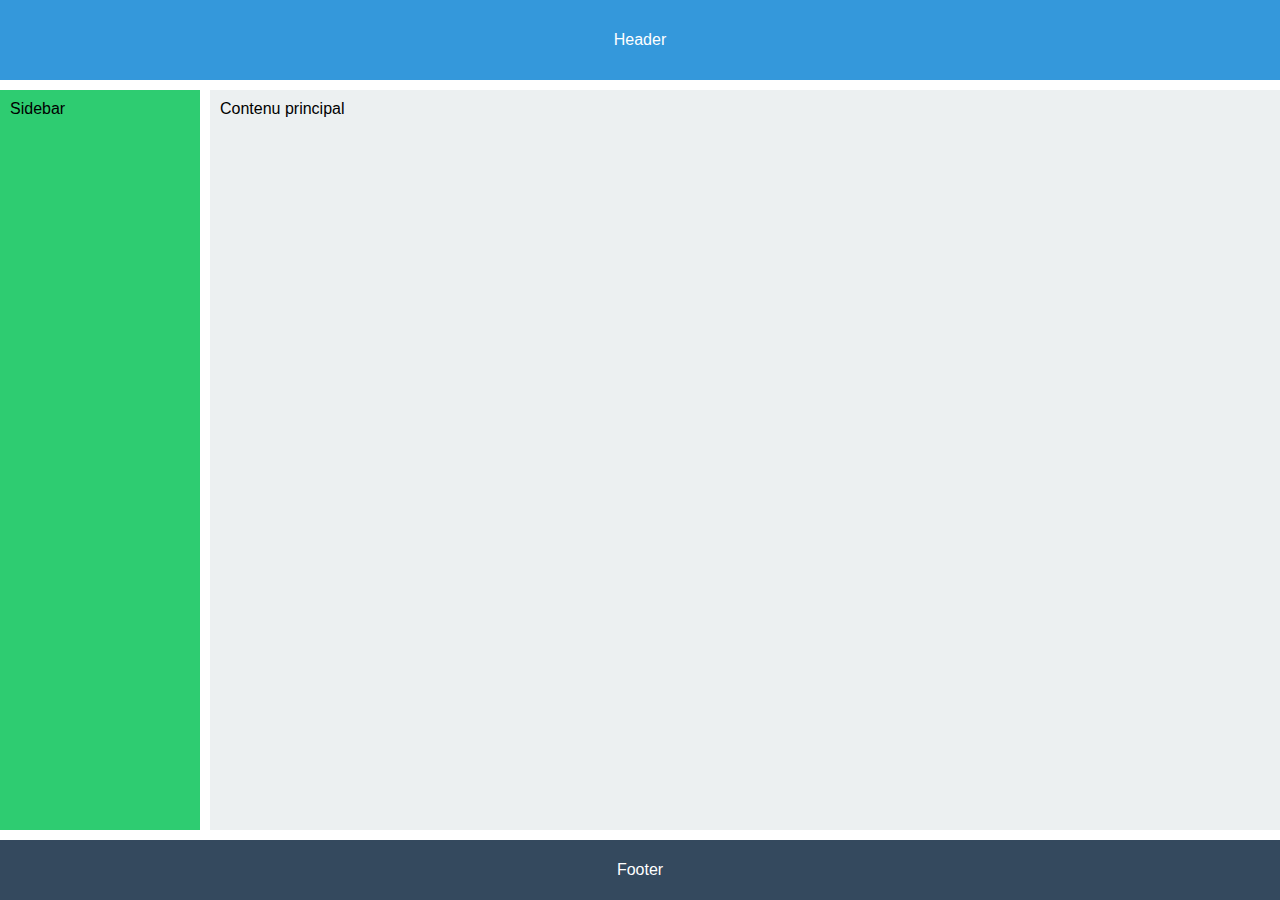
<file: grid/index.html>
<!DOCTYPE html>
<html lang="fr">
  <head>
    <meta charset="UTF-8">
    <meta name="viewport" content="width=device-width, initial-scale=1.0">
    <title>Exemple Grid Layout</title>
    <link rel="stylesheet" href="style.css">
  </head>
  <body>
    <div class="container">
      <header class="header">Header</header>
      <aside class="sidebar">Sidebar</aside>
      <main class="content">Contenu principal</main>
      <footer class="footer">Footer</footer>
    </div>
  </body>
</html>
</file>
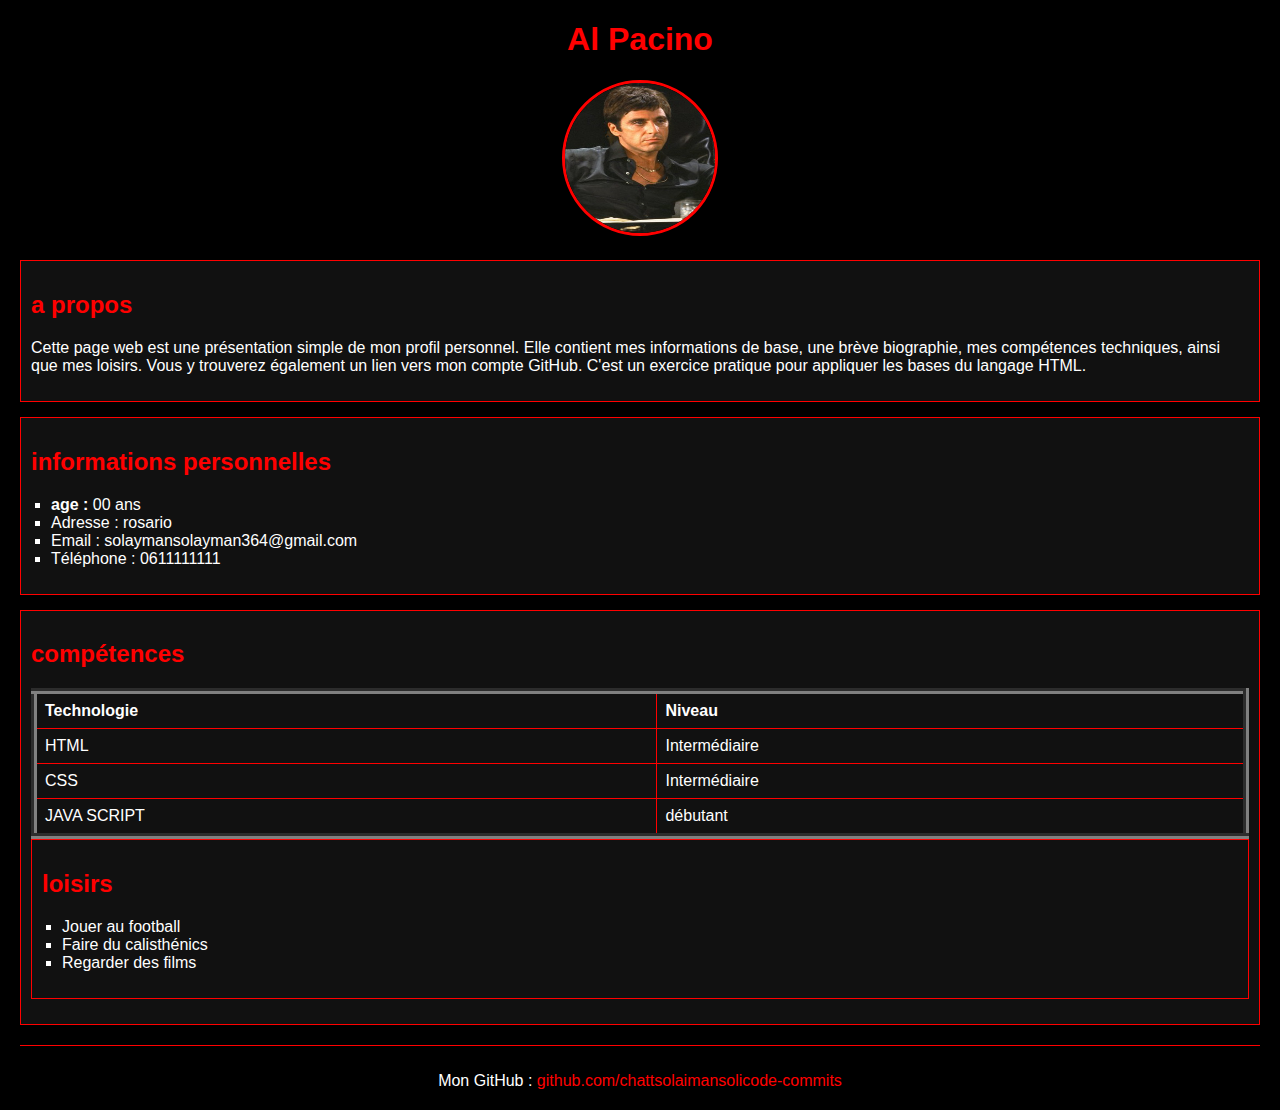
<file: prototype/index.html>
<!DOCTYPE html>
<html lang="en">
<head>
    <meta charset="UTF-8">
    <meta name="viewport" content="width=device-width, initial-scale=1.0">
    <title> mon profile </title>
    <link rel="stylesheet" href="style.css">
    

</head>
<body>
      <!-- En-tête -->
  <header>
    <h1> Al Pacino </h1>
    <img src="assets/scarface-de-palma-photo.jpg" alt="the legend">
  </header>
<main>
            <!-- À propos -->

    <section>
        <h2> a propos </h2>
        <p>
            Cette page web est une présentation simple de mon profil personnel. 
            Elle contient mes informations de base, une brève biographie, mes compétences techniques, ainsi que mes loisirs. 
            Vous y trouverez également un lien vers mon compte GitHub. 
            C'est un exercice pratique pour appliquer les bases du langage HTML.
            </p>
        

    </section>
     
            <!-- Informations personnelles -->


    <section>
        <h2> informations personnelles</h2>
        <ul>
            <li> <strong>age :</strong> 00 ans</li>
            <li> Adresse : rosario</li>
            <li> Email : solaymansolayman364@gmail.com</li>
            <li> Téléphone : 0611111111</li>
        </ul>

    </section>
            <!-- Compétences -->

    <section>
        <h2> compétences</h2>
        <table border="6">
        <tr>
            <th> Technologie</th>
            <th> Niveau </th>

        </tr>
        <tr >
            <td> HTML </td>
            <td> Intermédiaire </td>
        </tr>
        <tr>
            <td> CSS </td>
            <td> Intermédiaire </td>
        </tr>
        <tr>
            <td> JAVA SCRIPT </td>
            <td> débutant </td>
        </tr>


        </table>
        <section>
            <h2> loisirs  </h2>
            <ul>
                <li> Jouer au football </li>
                <li> Faire du calisthénics</li>
                <li> Regarder des films </li>
            </ul>




        </section>

    </section>
</main>
<footer>
    <p> Mon GitHub : <a href="https://github.com/chattsolaimansolicode-commits/HTML-foundamentaux" target="_blank">github.com/chattsolaimansolicode-commits</a> </p>
   

</footer>
    
</body>
</html>
</file>
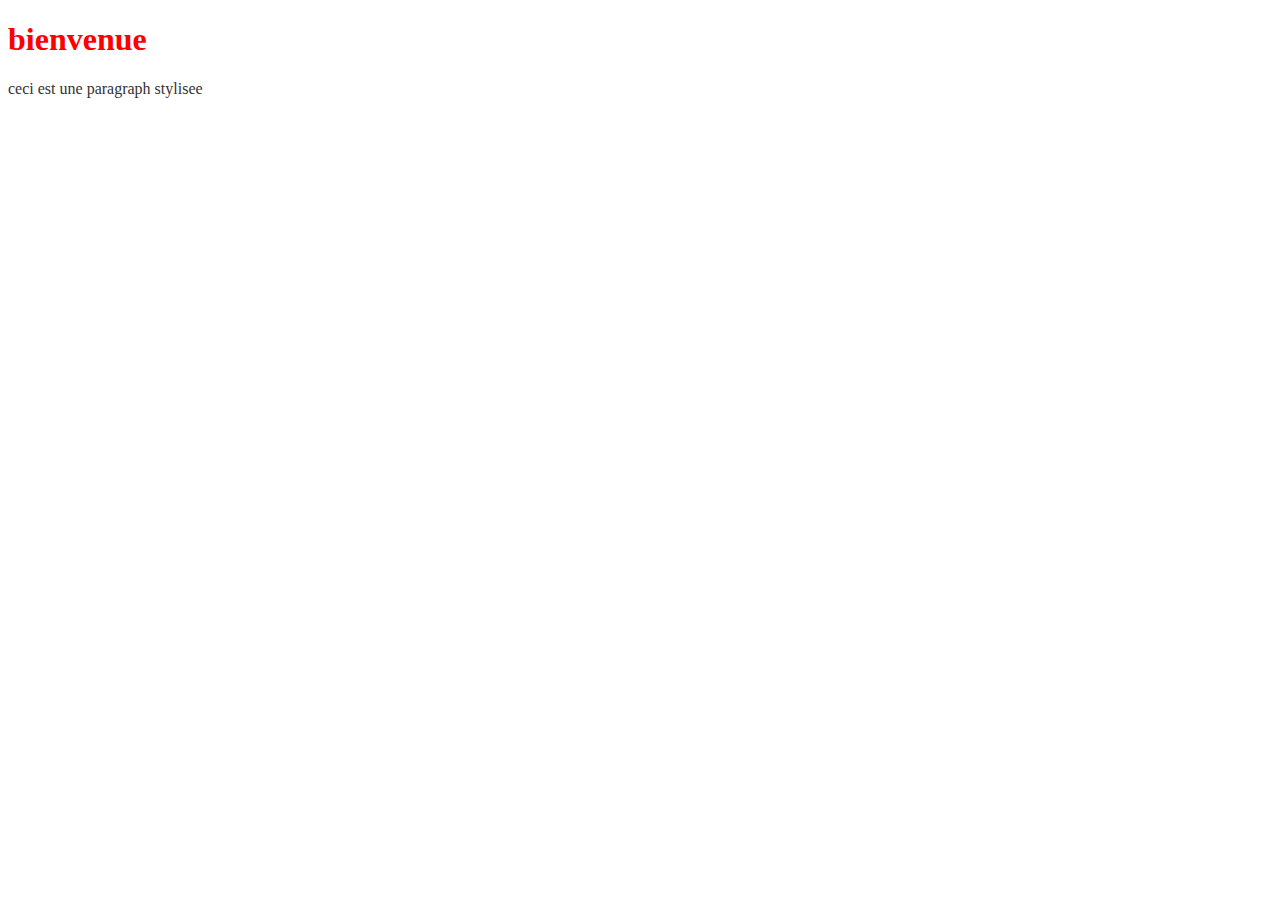
<file: Sélecteurs, cascade, unités/index.html>
<!DOCTYPE html>
<html lang="en">
<head>
    <meta charset="UTF-8">
    <meta name="viewport" content="width=device-width, initial-scale=1.0">
    <title> test css</title>
    <link rel="stylesheet" href="style.css">
</head>
<body>
    <h1 class="df"> bienvenue </h1>
    <p id="pr"> ceci est une paragraph stylisee</p>
    
</body>
</html>
</file>
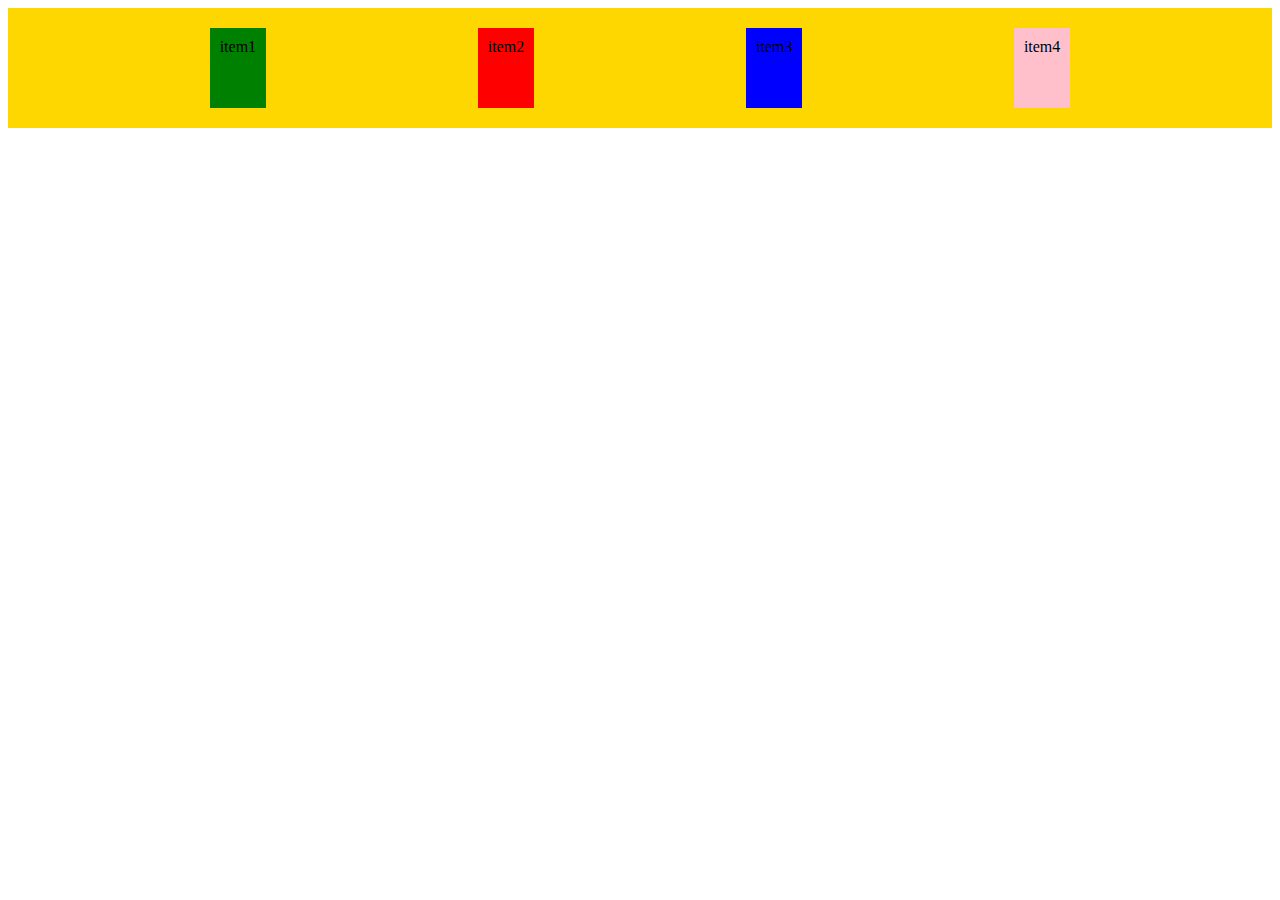
<file: test/index.html>
<!DOCTYPE html>
<html lang="en">
<head>
    <meta charset="UTF-8">
    <meta name="viewport" content="width=device-width, initial-scale=1.0">
    <title>Document</title>
    <link rel="stylesheet" href="style.css">
</head>
<body >
    <div class="parent">
        <div class="item1">item1</div>
        <div class="item2">item2</div>
        <div class="item3">item3</div>
        <div class="item4">item4</div>
    </div>
    
    
</body>
</html>
</file>
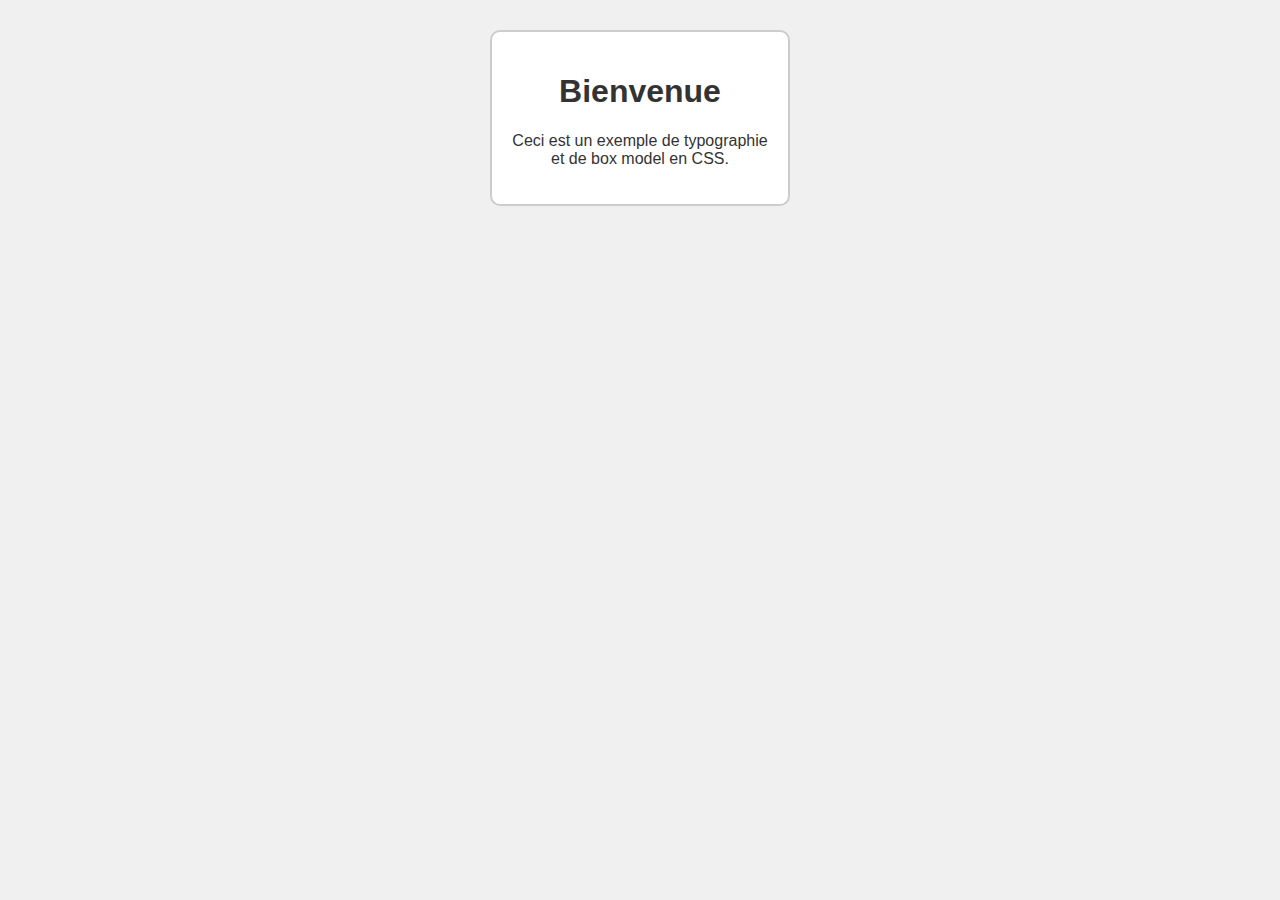
<file: Typographie, couleurs, bordures, modèle de boîte/index.html>
<!DOCTYPE html>
<html lang="en">
<head>
  <meta charset="UTF-8">
  <meta name="viewport" content="width=device-width, initial-scale=1.0">
  <title>Typographie et Box model</title>
  <link rel="stylesheet" href="style.css">
</head>
<body>
  <div class="container">
  <h1>Bienvenue</h1>
  <p>Ceci est un exemple de typographie et de box model en CSS.</p>
  </div>
  
</body>
</html>
</file>
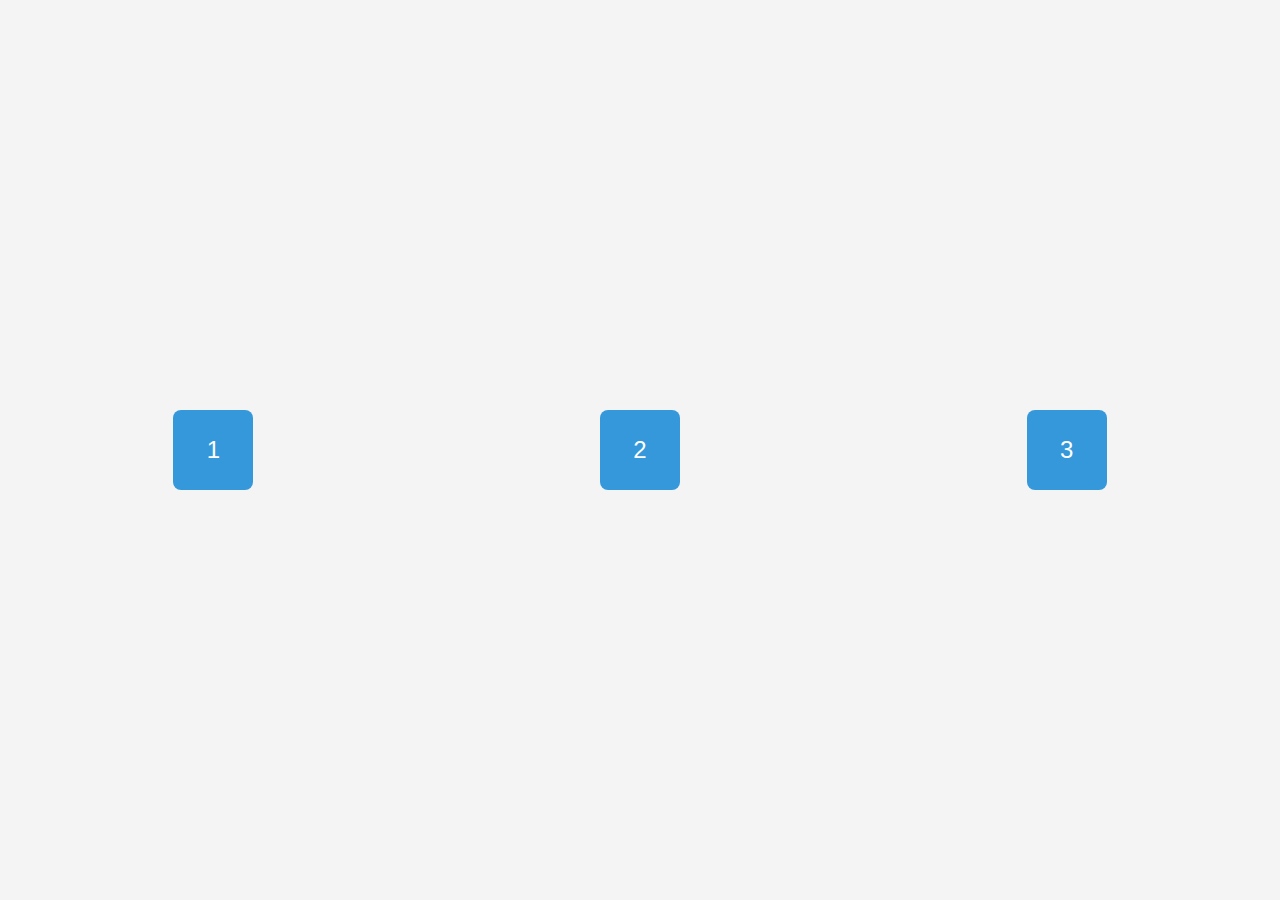
<file: flex box/tuto/index.html>
<!DOCTYPE html>
<html lang="fr">
  <head>
    <meta charset="UTF-8">
    <meta name="viewport" content="width=device-width, initial-scale=1.0">
    <title>Exemple Flexbox</title>
    <link rel="stylesheet" href="style.css">
  </head>
  <body>
    <div class="container">
      <div class="box">1</div>
      <div class="box">2</div>
      <div class="box">3</div>
    </div>
  </body>
</html>
</file>
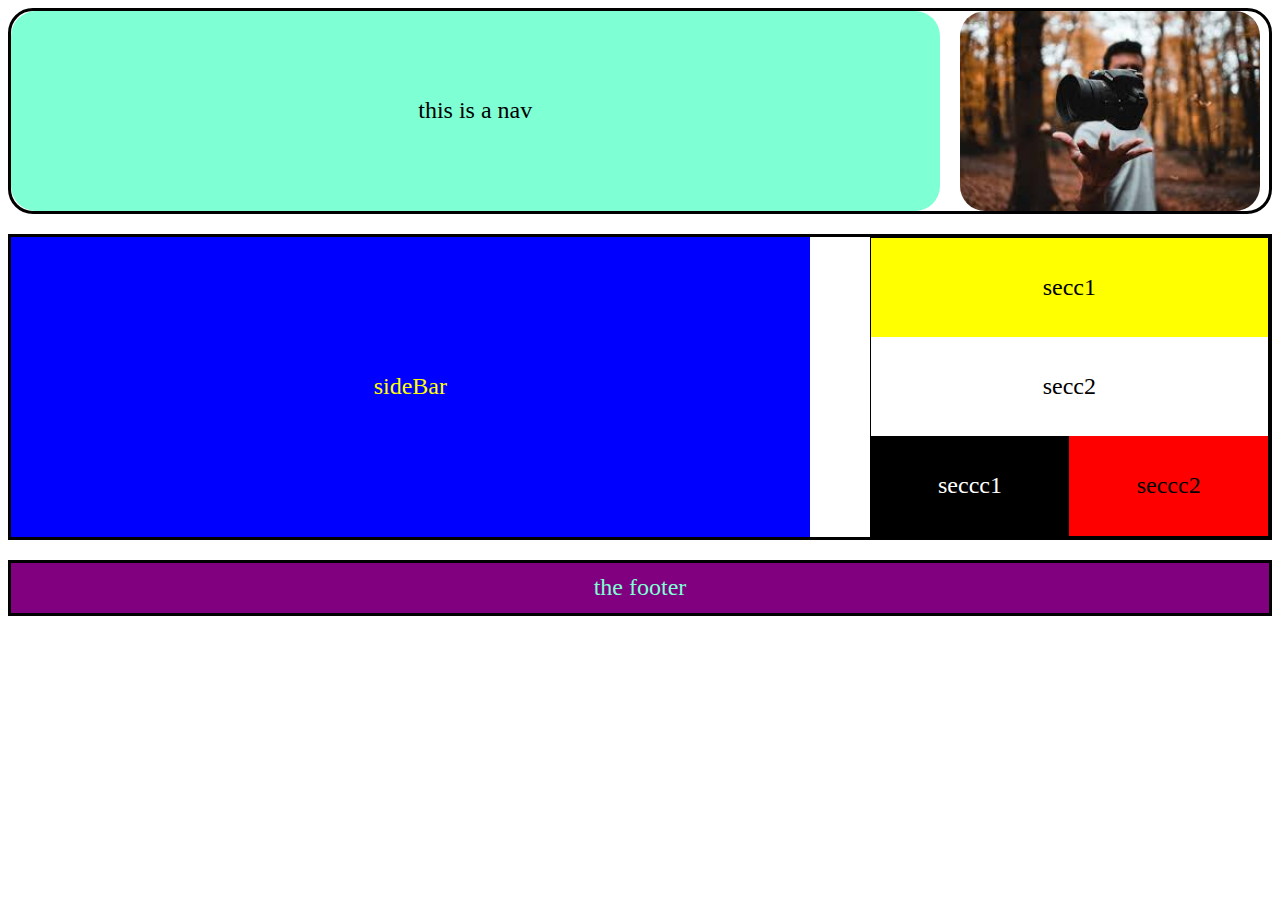
<file: grid/grid/index.html>
<!DOCTYPE html>
<html lang="en">
<head>
  <meta charset="UTF-8">
  <meta name="viewport" content="width=device-width, initial-scale=1.0">
  <link rel="stylesheet" href="style.css">
</head>
<body>
  <header>
    <nav>this is a nav</nav>
    <img src="assests/téléchargement (1).jpg"alt="nature" width="300px">
  </header>
  <main>
    <section id="sec1">sideBar</section>
    <section id="cont">
      <section id="secc1">secc1</section>
      <section id="secc2">secc2</section>
      <section id="cont2">
        <section id="seccc1">seccc1</section>
        <section id="seccc2">seccc2</section>
      </section>
    </section>
  </main>
  <footer>the footer</footer>
  
</body>
</html>
</file>
<file: grid/style.css>
body {
    margin: 0;
    font-family: Arial, sans-serif;
  }
  
  .container {
    display: grid;
    grid-template-columns: 200px 1fr; /* 2 colonnes : sidebar + contenu */
    grid-template-rows: 80px 1fr 60px; /* header + contenu + footer */
    gap: 10px;
    height: 100vh;
  }
  
  .header {
    grid-column: 1 / 3; /* Occupe les 2 colonnes */
    background: #3498db;
    color: white;
    text-align: center;
    line-height: 80px;
  }
  
  .sidebar {
    background: #2ecc71;
    padding: 10px;
  }
  
  .content {
    background: #ecf0f1;
    padding: 10px;
  }
  
  .footer {
    grid-column: 1 / 3;
    background: #34495e;
    color: white;
    text-align: center;
    line-height: 60px;
  }
</file>
<file: prototype/style.css>
body {
    font-family: Arial, sans-serif;
    background-color: black;
    color: white;
    margin: 20px;
  }
  
  header {
    text-align: center;
    margin-bottom: 20px;
  }
  
  header h1 {
    color: red;
  }
  
  header img {
    width: 150px;
    height: 150px;
    border-radius: 50%;
    border: 3px solid red;
  }
  
  section {
    border: 1px solid red;
    padding: 10px;
    margin-bottom: 15px;
    background-color: #111;
  }
  
  h2 {
    color: red;
  }
  
  ul {
    list-style-type: square;
    padding-left: 20px;
  }
  
  table {
    width: 100%;
    border-collapse: collapse;
    margin-top: 10px;
  }
  
  th, td {
    border: 1px solid red;
    padding: 8px;
    text-align: left;
  }
  
  footer {
    text-align: center;
    margin-top: 20px;
    border-top: 1px solid red;
    padding-top: 10px;
  }
  
  footer a {
    color: red;
    text-decoration: none;
  }
</file>
<file: Sélecteurs, cascade, unités/style.css>
.df{
    color: red;
    font-size: 2rem;
}
#pr{
    color: #333;
    font-size: 1,2em;
}
</file>
<file: test/style.css>
.parent {
    background-color: gold;
    padding: 10px;
    display: flex;
    height: 100px;
  
   flex-flow: row wrap;
   justify-content: space-evenly;
    align-items: stretch;
    
}
.parent div{
    padding: 10px;
    margin: 10px 20px;
}
.item1{
    background-color: green;

}
.item2{
    background-color: red;

}
.item3{
    background-color: blue;

}
.item4{
    background-color: pink;

}
</file>
<file: Typographie, couleurs, bordures, modèle de boîte/style.css>
body {
    font-family: arial,sans-serif;
    background-color: #f0f0f0;
  }
  
  .container {
    background-color: white;
    color: #333;
    width: 300px;
    padding: 20px;
    margin: 30px auto;
    border: 2px solid #ccc;
    border-radius: 10px;
    box-sizing: border-box;
    text-align: center;
  
  }
</file>
<file: flex box/tuto/style.css>
body {
    font-family: Arial, sans-serif;
    margin: 0;
    padding: 0;
  }
  
  .container {
    display: flex;
    justify-content: space-around;
    align-items: center;
    height: 100vh;
    background-color: #f4f4f4;
  }
  
  .box {
    width: 80px;
    height: 80px;
    background-color: #3498db;
    color: white;
    display: flex;
    align-items: center;
    justify-content: center;
    border-radius: 8px;
    font-size: 1.5rem;
  }
</file>
<file: grid/grid/style.css>
header{
    display: grid;
    grid-template-columns: 3fr 1fr;
    column-gap: 20px;
    margin-bottom: 20px;
    border: 3px solid black;
    border-radius: 25px;
  }
  nav{
    background-color: aquamarine;
    border-radius: 25px;
    align-content: center;
    text-align: center;
    font-size: x-large;
  }
  img{
    border-radius: 25px;
    max-width: 100%;
    height: auto;
  }
  main{
    display: grid;
    grid-template-columns: 2fr 1fr;
    column-gap: 60px;
    margin-bottom: 20px;
    border: 3px solid black;
  }
  footer{
    color: aquamarine;
    background-color: purple;
    height: 50px;
    border: 3px solid black;
    align-content: center;
    text-align: center;
    font-size: x-large;
  }
  #sec1{
    background-color: blue;
    height: 300px;;
    align-content: center;
    text-align: center;
    font-size: x-large;
    color: yellow;
  }
  #cont{
    display: grid;
    grid-template-rows: 1fr 1fr 1fr;
    border: 1px solid black;
  }
  #secc1{
    background-color: yellow;
    align-content: center;
    text-align: center;
    font-size: x-large;
  }
  #secc2{
    background-color: white;
    align-content: center;
    text-align: center;
    font-size: x-large;
  }
  #cont2{
    display: grid;
    grid-template-columns: 1fr 1fr;
  }
  #seccc1{
    background-color: black;
    color: white;
    align-content: center;
    text-align: center;
    font-size: x-large;
  }
  #seccc2{
    background-color: red;
    align-content: center;
    text-align: center;
    font-size: x-large;
  }
</file>
